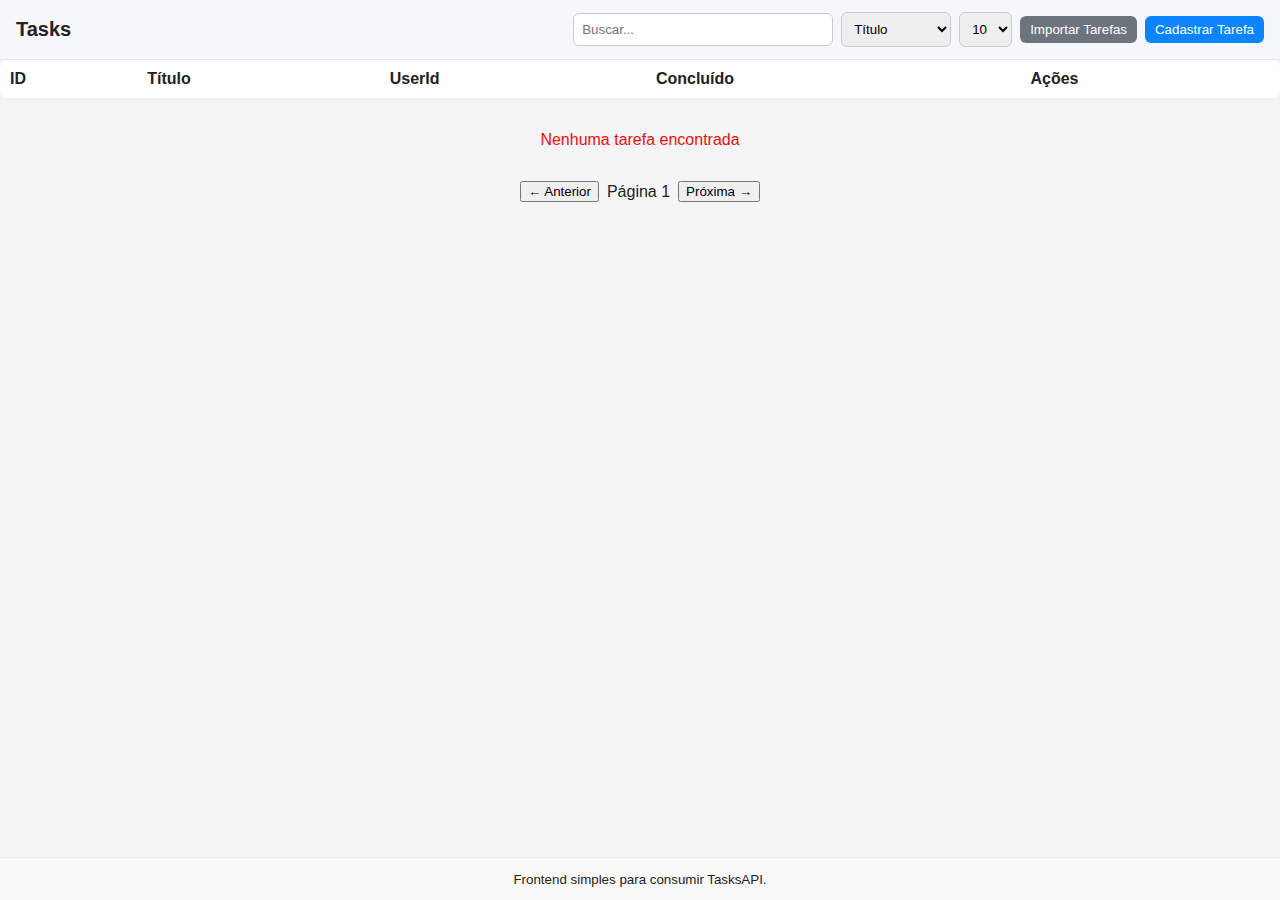
<file: frontend/basic/index.html>
<!doctype html>
<html lang="pt-BR">

<head>
  <meta charset="utf-8" />
  <meta name="viewport" content="width=device-width,initial-scale=1" />
  <title>Tasks - Lista</title>
  <link rel="stylesheet" href="styles.css" />
</head>

<body>
  <header class="topbar">
    <h1>Tasks</h1>
    <div class="controls">
      <input id="search" type="search" placeholder="Buscar..." />

      <select id="searchField">
        <option value="title">Título</option>
        <option value="userId">Usuário (ID)</option>
        <option value="completed">Status</option>
      </select>

      <select id="pageSize">
        <option value="5">5</option>
        <option value="10" selected>10</option>
        <option value="20">20</option>
      </select>

      <button id="syncBtn" class="button secondary">Importar Tarefas</button>
      <button id="createTask" class="button">Cadastrar Tarefa</button>
    </div>

  </header>

  <main>
    <div class="tasks-scroll-area">
      <table class="tasks-table" id="tasksTable">
        <thead>
          <tr>
            <th>ID</th>
            <th>Título</th>
            <th>UserId</th>
            <th>Concluído</th>
            <th>Ações</th>
          </tr>
        </thead>
        <tbody id="tasksBody">
          <!-- preenchido via JS -->
        </tbody>
      </table>
    </div>

    <div id="empty" class="empty hidden">Nenhuma tarefa encontrada</div>

    <nav class="pagination">
      <button id="prevBtn">← Anterior</button>
      <span id="pageInfo">Página 1</span>
      <button id="nextBtn">Próxima →</button>
    </nav>

    <div id="busy" class="busy hidden">
      <!-- Spinner removido -->
    </div>
  </main>

  <!-- Modal de cadastro de tarefa -->
  <div id="taskModal" class="modal hidden">
    <div class="modal-content">
      <div class="modal-header">
        <h2>Cadastrar Nova Tarefa</h2>
        <button id="closeTaskModal" class="close-btn">&times;</button>
      </div>
      <form id="taskForm" class="modal-body">
        <div class="form-group">
          <label for="taskTitle">Título *</label>
          <input type="text" id="taskTitle" required />
        </div>
        <div class="form-group">
          <label for="taskUserId">ID do Usuário *</label>
          <input type="text" id="taskUserId" required />
        </div>
        <div class="form-group">
          <label for="taskCompleted">Concluída</label>
          <input type="checkbox" id="taskCompleted" />
        </div>
        <div class="modal-footer">
          <button type="button" id="cancelTask" class="button secondary">Cancelar</button>
          <button type="submit" class="button">Salvar</button>
        </div>
      </form>
    </div>
  </div>

  <footer class="footer">
    <small>Frontend simples para consumir TasksAPI.</small>
  </footer>

  <script src="app.js"></script>
</body>

</html>
</file>
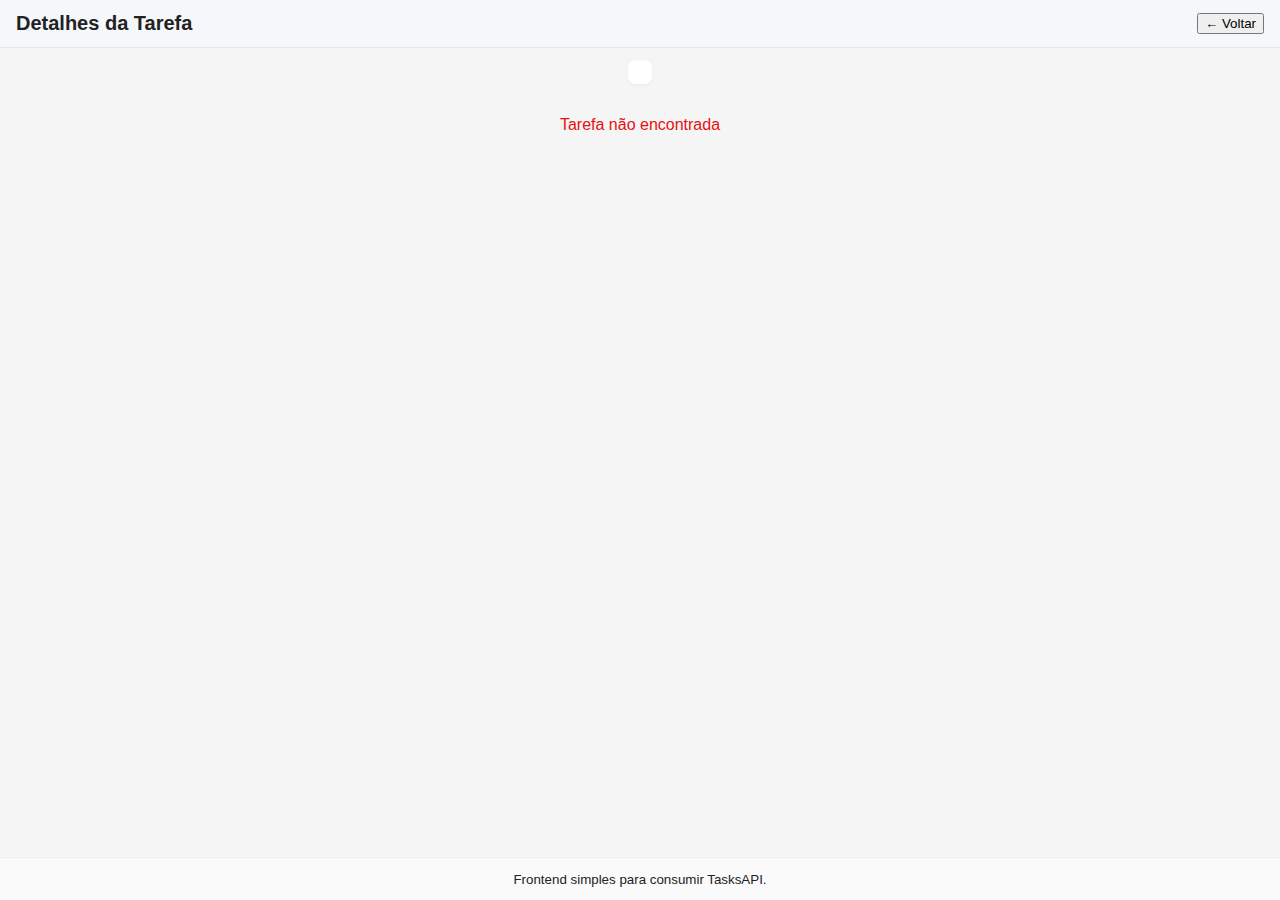
<file: frontend/basic/detail.html>
<!doctype html>
<html lang="pt-BR">
<head>
  <meta charset="utf-8" />
  <meta name="viewport" content="width=device-width,initial-scale=1" />
  <title>Task - Detalhes</title>
  <link rel="stylesheet" href="styles.css" />
</head>
<body>
  <header class="topbar">
    <h1>Detalhes da Tarefa</h1>
    <div class="controls">
      <button id="backBtn">← Voltar</button>
    </div>
  </header>

  <main>
    <div id="busy" class="busy hidden">
      <div class="spinner"></div>
      <div class="busy-text">Carregando...</div>
    </div>

    <section id="detail" class="detail">
      <!-- preenchido via JS -->
    </section>

    <div id="notFound" class="empty hidden">Tarefa não encontrada</div>
  </main>

  <footer class="footer">
    <small>Frontend simples para consumir TasksAPI.</small>
  </footer>

  <script src="detail.js"></script>
</body>
</html>
</file>
<file: frontend/basic/styles.css>
/* ===============================
   Variáveis e Reset
=============================== */
:root {
  --accent: #0A84FF;
  --muted: #999;
}

* {
  box-sizing: border-box;
}

body {
  margin: 0;
  font-family: Segoe UI, Arial, sans-serif;
  color: #222;
  display: flex;
  flex-direction: column;
  min-height: 100vh;
  overflow: hidden; /* impede o body de rolar */
}

/* ===============================
   Topbar
=============================== */
.topbar {
  position: sticky;
  top: 0;
  z-index: 10;
  display: flex;
  align-items: center;
  justify-content: space-between;
  padding: 12px 16px;
  background: #f5f7fa;
  border-bottom: 1px solid #e2e6ef;
}

.topbar h1 {
  margin: 0;
  font-size: 1.25rem;
}

.controls {
  display: flex;
  gap: 8px;
  align-items: center;
}

.controls input[type=search] {
  padding: 8px;
  border-radius: 6px;
  border: 1px solid #ccc;
  width: 260px;
}

.controls select {
  padding: 8px;
  border-radius: 6px;
  border: 1px solid #ccc;
}

/* ===============================
   Main
=============================== */
main {
  flex: 1;
  background: #f5f5f5;
  position: relative;
  overflow: hidden;
  display: flex;
  flex-direction: column;
}

/* Área de rolagem da tabela de tarefas */
.tasks-scroll-area {
  max-height: 60vh;
  overflow-y: auto;
  background: #fff;
  border-radius: 8px;
  box-shadow: 0 1px 4px rgba(0,0,0,0.04);
  margin-bottom: 12px;
}


/* ===============================
   Container de Tarefas (Grid + Scroll)
=============================== */
.tasks-container {
  flex: 1;
  display: grid;
  grid-template-columns: repeat(auto-fill, minmax(320px, 1fr));
  gap: 16px;
  padding: 16px;
  overflow-y: auto;
  max-height: calc(100vh - 120px);
  box-sizing: border-box;
}

.tasks-container::-webkit-scrollbar {
  width: 8px;
}
.tasks-container::-webkit-scrollbar-thumb {
  background-color: #bbb;
  border-radius: 4px;
}
.tasks-container::-webkit-scrollbar-thumb:hover {
  background-color: #999;
}

/* ===============================
   Tabela de tarefas (caso ainda use)
=============================== */
.tasks-table {
  width: 100%;
  border-collapse: collapse;
}

.tasks-table th,
.tasks-table td {
  padding: 10px;
  border-bottom: 1px solid #eee;
  text-align: left;
}

.tasks-table tbody tr:hover {
  background: #fbfcff;
}

.tasks-table .completed {
  color: var(--muted);
  text-decoration: line-through;
}

.tasks-table td.actions {
  white-space: nowrap;
}

/* ===============================
   Botões
=============================== */
.button {
  padding: 6px 10px;
  border-radius: 6px;
  border: 0;
  background: var(--accent);
  color: #fff;
  cursor: pointer;
}

.button.secondary {
  background: #6c757d;
}

.button.create.task {
  background-color: #28a745;
}

/* ===============================
   Empty state
=============================== */
.empty {
  padding: 20px;
  text-align: center;
  color: #e71010;
}

.hidden {
  display: none;
}

/* ===============================
   Paginação
=============================== */
.pagination {
  display: flex;
  gap: 8px;
  align-items: center;
  justify-content: center;
  margin: 12px 0;
}

/* ===============================
   Footer
=============================== */
footer.footer {
  padding: 12px 16px;
  background: #fafafa;
  border-top: 1px solid #eee;
  text-align: center;
}

/* ===============================
   Busy indicator
=============================== */
.busy {
  position: absolute;
  inset: 0;
  display: flex;
  flex-direction: column;
  align-items: center;
  justify-content: center;
  background: rgba(255, 255, 255, 0.75);
  z-index: 60;
}

.busy-text {
  margin-top: 12px;
  color: #333;
}

/* ===============================
   Modal Close Button
=============================== */
.close-modal-btn {
  position: absolute;
  top: 12px;
  right: 16px;
  background: none;
  border: none;
  font-size: 2rem;
  color: #888;
  cursor: pointer;
  z-index: 2;
}

.close-modal-btn:hover {
  color: #e74c3c;
}

/* ===============================
   Detail Page
=============================== */
.detail {
  max-width: 720px;
  margin: 12px auto;
  padding: 12px;
  border-radius: 8px;
  background: #fff;
  box-shadow: 0 1px 4px rgba(0, 0, 0, 0.04);
}

.detail .field {
  margin-bottom: 12px;
}

.label {
  font-weight: 600;
  color: #333;
}

.value {
  margin-top: 6px;
  color: #111;
}

/* ===============================
   Responsividade
=============================== */
@media (max-width: 640px) {
  .controls input[type=search] {
    width: 140px;
  }

  .tasks-table th:nth-child(3),
  .tasks-table td:nth-child(3) {
    display: none;
  }

  .topbar h1 {
    font-size: 1rem;
  }
}

/* ===============================
   Status de Conclusão (✔️ / ❌)
=============================== */
.status-cell {
  text-align: center;
  font-size: 20px;
  cursor: pointer;
  user-select: none;
  transition: transform 0.15s ease, color 0.2s ease, opacity 0.2s ease;
}

.status-cell[data-concluido="true"] {
  color: rgb(16, 216, 16);
}

.status-cell[data-concluido="false"] {
  color: rgb(196, 4, 4);
}

.status-cell:hover {
  transform: scale(1.2);
  opacity: 0.9;
}

/* ===============================
   Modal
=============================== */
.modal {
  position: fixed;
  top: 0;
  left: 0;
  width: 100%;
  height: 100%;
  background: rgba(0, 0, 0, 0.5);
  display: flex;
  align-items: center;
  justify-content: center;
  z-index: 100;
}

.modal.hidden {
  display: none;
}

.modal-content {
  background: white;
  border-radius: 8px;
  box-shadow: 0 4px 12px rgba(0, 0, 0, 0.15);
  max-width: 500px;
  width: 90%;
  max-height: 80vh;
  overflow-y: auto;
}

.modal-header {
  padding: 16px;
  border-bottom: 1px solid #e2e6ef;
  display: flex;
  justify-content: space-between;
  align-items: center;
}

.modal-header h2 {
  margin: 0;
  font-size: 1.25rem;
}

.close-btn {
  background: none;
  border: none;
  font-size: 1.5rem;
  color: #888;
  cursor: pointer;
  padding: 0;
  width: 32px;
  height: 32px;
  display: flex;
  align-items: center;
  justify-content: center;
}

.close-btn:hover {
  color: #e74c3c;
}

.modal-body {
  padding: 16px;
}

.form-group {
  margin-bottom: 16px;
}

.form-group label {
  display: block;
  font-weight: 600;
  margin-bottom: 6px;
  color: #333;
}

.form-group input[type="text"],
.form-group input[type="number"] {
  width: 100%;
  padding: 8px 12px;
  border: 1px solid #ccc;
  border-radius: 6px;
  font-size: 1rem;
  box-sizing: border-box;
}

.form-group input[type="text"]:focus,
.form-group input[type="number"]:focus {
  outline: none;
  border-color: var(--accent);
  box-shadow: 0 0 0 3px rgba(10, 132, 255, 0.1);
}

.form-group input[type="checkbox"] {
  margin-right: 8px;
  width: 18px;
  height: 18px;
  cursor: pointer;
}

.modal-footer {
  display: flex;
  gap: 8px;
  justify-content: flex-end;
  padding-top: 16px;
  border-top: 1px solid #e2e6ef;
}

.hidden {
  display: none;
}
</file>
